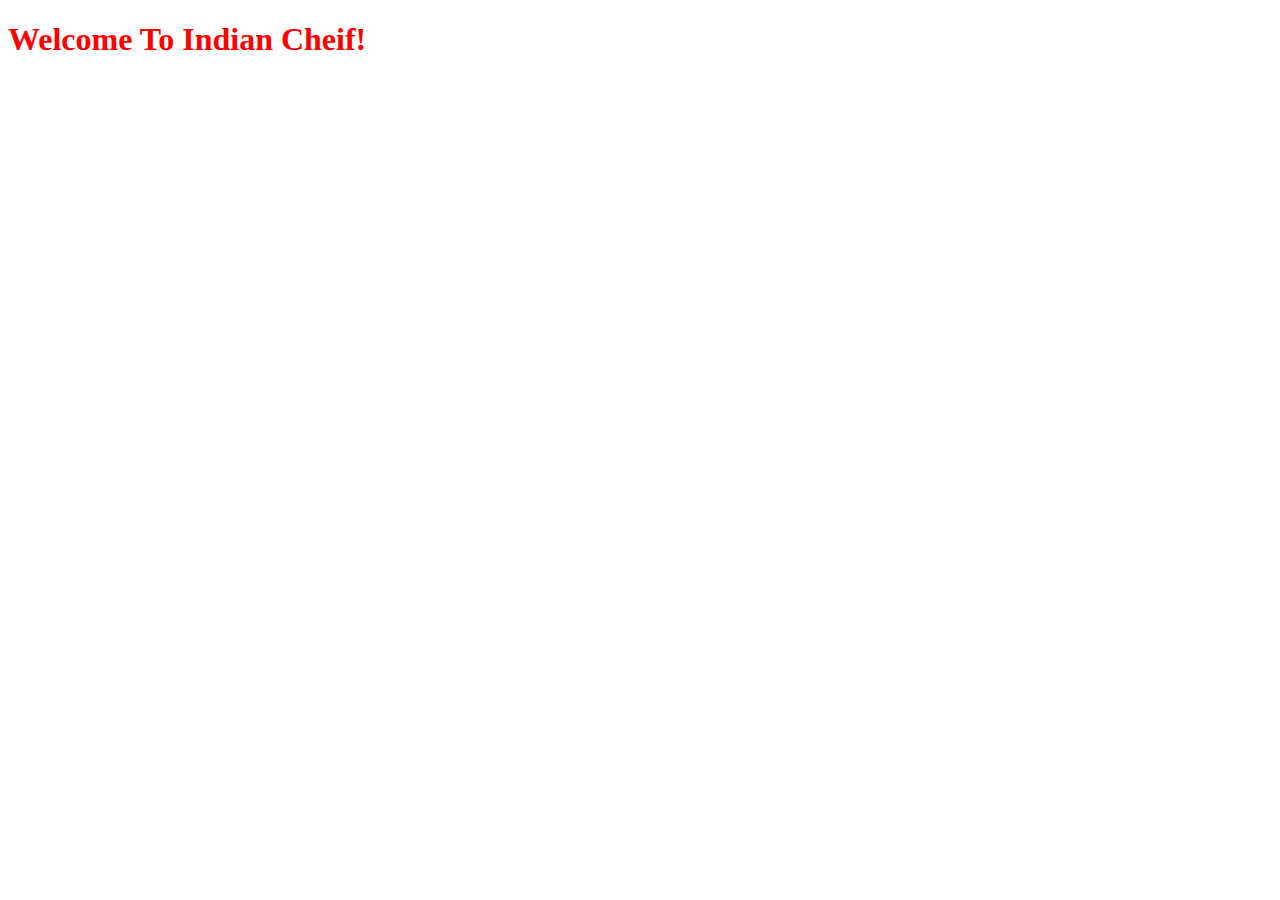
<file: index.html>
<!DOCTYPE html>
<html>
  <head>
    <title>Indian Cheifs</title>
    
    <link href="style.css" type="text/css" rel="stylesheet />
    <script src="script.js"></script>
  </head>
  <body>
    <h1>Welcome To Indian Cheif!</h1>
  </body>
</html>
</file>
<file: style.css>
h1{
 color:red;
 font-family:Georgia;
}
h2{
  color.blue;
  font-family:Helvetica;
}
</file>
